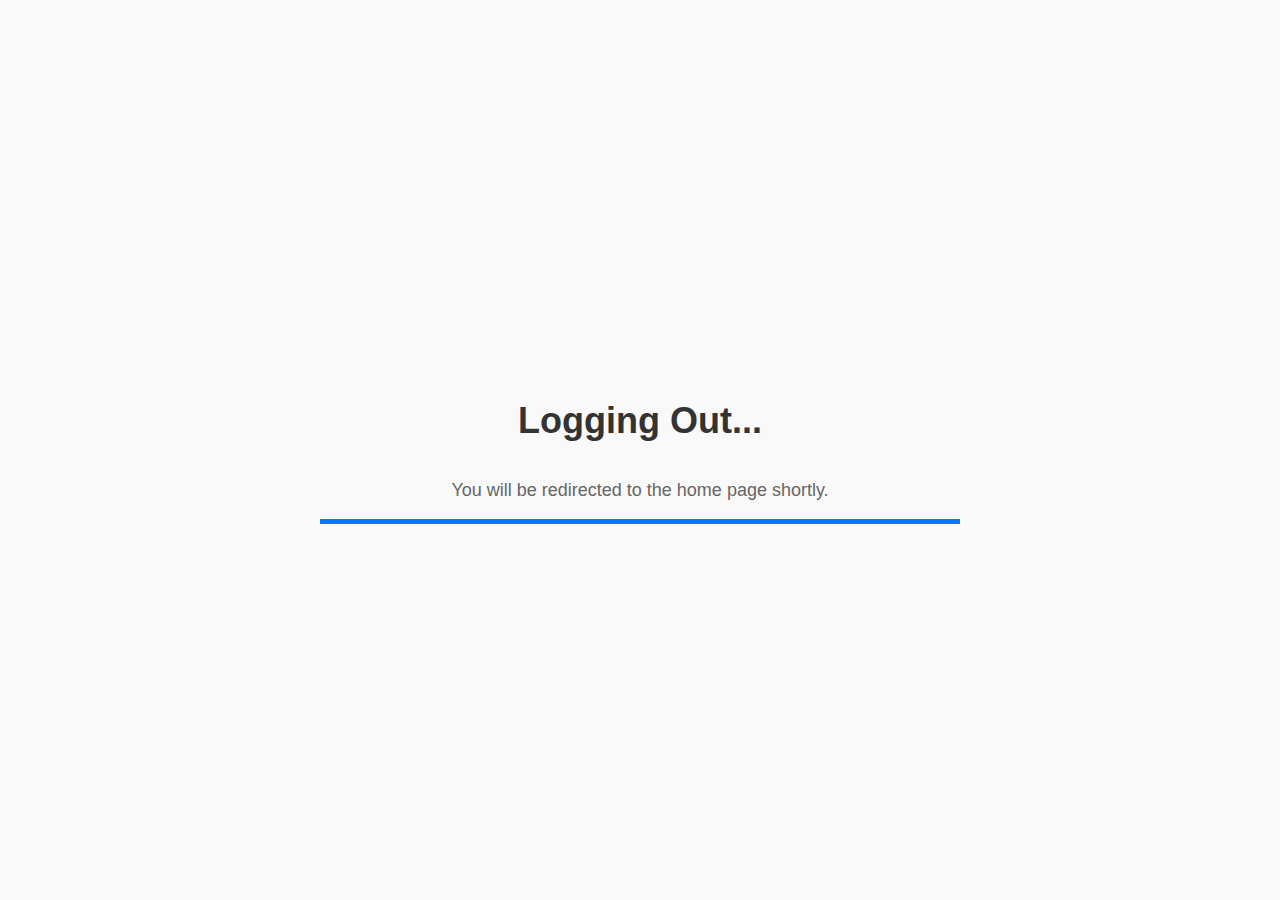
<file: templates/logout.html>
<!DOCTYPE html>
<html lang="en">
<head>
    <meta charset="UTF-8">
    <meta name="viewport" content="width=device-width, initial-scale=1.0">
    <title>Logging Out</title>
    <link rel="stylesheet" href="/static/css/styles.css">
    <!-- Meta refresh tag to redirect after 5 seconds -->
    <meta http-equiv="refresh" content="1;url=/index">
</head>
<body>
    <main class="logout-page">
        <h1>Logging Out...</h1>
        <p>You will be redirected to the home page shortly.</p>
        <!-- Countdown bar -->
        <div class="countdown-bar"></div>
    </main>
</body>
</html>
</file>
<file: static/css/styles.css>
/* general reset: sets up basic styles for body */
html,
body {
    height: 100%; /* ensures body spans full viewport height */
}

body {
    font-family: Arial, sans-serif;
    margin: 0;
    padding: 0;
    background-color: #f9f9f9;
    display: flex; /* use flexbox layout for body */
    flex-direction: column; /* stack header, main, footer vertically */
}

/* background image behind form */
.background {
    position: relative;
    height: 100%;
    background-image: url("/static/img/background-2.jpg"); /* replace with image path */
    background-size: cover;
    background-position: center;
}

/* header navigation bar: styles navigation at top */
header nav {
    display: flex;
    justify-content: space-between;
    align-items: center;
    padding: 10px 20px;
    background-color: #fff;
    box-shadow: 0 2px 4px rgba(0, 0, 0, 0.1);
}

/* logo styling: styles logo link in navigation */
header nav .logo {
    font-size: 24px;
    font-weight: bold;
    text-decoration: none;
    color: #000;
}

/* navigation links: styles links in navigation bar */
header nav .nav-links a {
    margin-left: 20px;
    text-decoration: none;
    color: #007bff;
    font-weight: 500;
}

header nav .nav-links a.active {
    color: #0056b3;
    font-weight: bold;
}

header nav .nav-links a.active::after {
    content: "";
    position: absolute;
    bottom: -16px;
    left: 0;
    width: 100%;
    height: 4px;
    background-color: rgb(86, 86, 187);
}

header nav .nav-links a:hover {
    color: rgb(86, 86, 187);
    text-decoration: underline;
}

/* hero section: styles main headline and subtext */
.hero {
    text-align: center;
    margin: 50px 20px;
}

/* hero section headline: styles main headline text */
.hero h1 {
    font-size: 36px;
    font-weight: bold;
    color: #333;
}

/* hero section subtext: styles subtext under headline */
.hero .subtext {
    margin-top: 10px;
    font-size: 18px;
    color: #666;
}

/* form containers: styles signup and login forms */
.signup-form,
.login-form {
    max-width: 400px;
    margin: 20px auto;
    background: #fff;
    padding: 20px;
    border-radius: 8px;
    box-shadow: 0 4px 6px rgba(0, 0, 0, 0.1);
    text-align: center;
}

/* form headings: styles headings inside forms */
.signup-form h2,
.login-form h2 {
    font-size: 24px;
    margin-bottom: 20px;
    color: #333;
}

/* form labels: styles labels for inputs */
.signup-form label,
.login-form label {
    display: block;
    text-align: left;
    margin-bottom: 5px;
    font-weight: bold;
    color: #333;
}

/* form inputs: styles text inputs */
.signup-form input,
.login-form input {
    width: calc(100% - 20px);
    padding: 8px 10px;
    margin-bottom: 15px;
    border: 1px solid #ccc;
    border-radius: 4px;
    font-size: 14px;
}

/* form buttons: styles submit buttons for forms */
.signup-form button,
.login-form button {
    width: 100%;
    padding: 10px;
    background-color: #007bff;
    color: #fff;
    border: none;
    border-radius: 4px;
    font-size: 16px;
    cursor: pointer;
    font-weight: bold;
}

/* add margin-top to login button */
.login-form button {
    margin-top: 24px; /* adds space above login button */
}

/* form buttons hover: changes button style on hover */
.signup-form button:hover,
.login-form button:hover {
    background-color: #0056b3;
}

/* signup form radio buttons: styles container for role selection */
fieldset {
    border: none;
    margin: 0;
    padding: 0;
}

/* radio buttons legend: styles role heading */
fieldset legend {
    font-size: 16px;
    font-weight: bold;
    margin-bottom: 5px;
    text-align: left;
}

/* container for radio buttons */
.radio-group {
    display: flex;
    gap: 10px; /* space between buttons */
    margin-top: 0px;
    margin-bottom: 24px;
}

/* hide actual radio buttons */
input[type="radio"] {
    display: none;
}

/* style button labels */
.radio-btn {
    display: flex;
    align-items: center; /* vertically align circle and text */
    justify-content: flex-start; /* align content left of button */
    flex: 1; /* make buttons equal width */
    padding: 10px; /* padding inside button */
    font-size: 14px;
    font-weight: bold;
    border: 2px solid #ccc; /* default gray border for unselected */
    border-radius: 4px; /* round button corners */
    background-color: #fff; /* button background */
    color: #333; /* button text color */
    cursor: pointer; /* pointer cursor for clickable area */
    transition: border-color 0.3s, color 0.3s;
    text-align: center; /* center text */
}

/* add styles for when radio button is selected */
.radio-btn input[type="radio"]:checked + span {
    color: #007bff; /* change text color when selected */
}

.radio-btn input[type="radio"]:checked + span::before {
    background-color: #007bff; /* fill circle for selected button */
    border-color: #007bff; /* change circle border color */
}

/* unselected and selected circles inside buttons */
.radio-btn span::before {
    content: "";
    display: inline-block;
    width: 16px;
    height: 16px;
    border: 2px solid #ccc; /* default gray border */
    border-radius: 50%; /* make it circle */
    margin-right: 10px; /* space between circle and text */
    vertical-align: middle; /* align circle vertically with text */
    transition: background-color 0.3s, border-color 0.3s;
    background-color: #fff; /* default unfilled circle */
}

/* hover effect for button */
.radio-btn:hover {
    border-color: #007bff; /* highlight button border */
    color: #007bff; /* highlight text color */
}

.radio-btn:hover span::before {
    border-color: #007bff; /* highlight circle border */
}

/* Logout Page Styling */
.logout-page {
    display: flex;
    flex-direction: column;
    align-items: center;
    justify-content: center;
    height: 100vh; /* Full height of viewport */
    background-color: #f9f9f9;
    text-align: center;
}

.logout-page h1 {
    font-size: 36px;
    color: #333;
    margin-bottom: 20px;
}

.logout-page p {
    font-size: 18px;
    color: #666;
}

/* Countdown Bar Animation */
.countdown-bar {
    width: 50%;
    height: 5px;
    background: #007bff;
    animation: countdown 1s linear;
}

@keyframes countdown {
    from {
        width: 50%;
    }
    to {
        width: 0;
    }
}

/* footer: consistent footer across pages */
footer {
    background-color: #f1f1f1;
    text-align: center;
    padding: 10px 0;
    border-top: 1px solid #ddd;
    font-size: 14px;
    color: #666;
    margin-top: auto; /* ensures footer stays at bottom */
}

footer a {
    color: #007bff;
    text-decoration: none;
}

footer a:hover {
    text-decoration: underline;
}

.flashes {
    list-style-type: none;
    padding: 0;
}

.flashes li {
    padding: 10px;
    margin: 10px 0;
    border-radius: 5px;
}

.success {
    background-color: #d4edda;
    color: #155724;
    border: 1px solid #c3e6cb;
}

.error {
    background-color: #f8d7da;
    color: #721c24;
    border: 2px solid #f5c6cb;
}

/* |||| lister page styling |||| */
.lister-section {
    display: flex;
    align-items: center;
    justify-content: center;
    flex-direction: column;
    margin: 1rem;
}

.lister-section__title {
    margin-bottom: 2.5rem;
}

.nav-listings__status {
    border-bottom: 0.5px solid rgb(182, 182, 208);
}

.cards-container {
    margin: 0;
    padding: 0;
    display: flex;
    justify-content: center;
    align-items: center;
    gap: 25px;
    list-style-type: none;
    flex-wrap: wrap;
}

.space-card {
    position: relative;
    display: flex;
    align-items: flex-start;
    justify-content: flex-start;
    flex-direction: column;
    width: 20rem;
    height: 18 rem;
    border: 0.5px solid rgb(169, 169, 169);
    border-radius: 30px;
}

.space-card__img {
    margin: 0;
    padding: 0;
    background-color: rgb(214, 214, 214);
    background-size: cover;
    background-position: center;
    height: 10rem;
    width: 100%;
    border-radius: 30px 30px 0 0;
}
.space-card__description {
    display: flex;
    height: 10rem;
    align-items: center;
    justify-content: center;
    flex-direction: column;
    width: 100%;
}

.space-card__text {
    margin: 0.5rem;
    text-align: center;
    max-height: 3rem;
}

.space-card__name {
    font-weight: 700;
}
.nav-listings__form {
    margin-left: 1rem;
    display: flex;
    justify-content: flex-start;
    gap: 1rem;
}

.nav-listings__btn {
    box-sizing: border-box;
    text-align: center;
    background: none;
    border: none;
    margin: 1.2rem;
    padding: 0;
    font-size: 1rem;
    color: rgba(86, 86, 187, 0.718);
    cursor: pointer;
    padding: 0;
    width: 4.5rem;
}

.nav-listings__btn:hover {
    color: rgb(86, 86, 187);
}

.nav-listings__btn.active {
    font-weight: 600;
    color: rgb(86, 86, 187);
}

.nav-listings__add-btn {
    background-color: rgba(86, 86, 187, 0.572);
    color: #f9f9f9;
    width: 6rem;
    padding: 0.25rem;
    border-radius: 5px;
    text-decoration: none;
}

.nav-listings__add-btn:hover {
    background-color: rgb(86, 86, 187);
    color: #f9f9f9;
}
</file>
